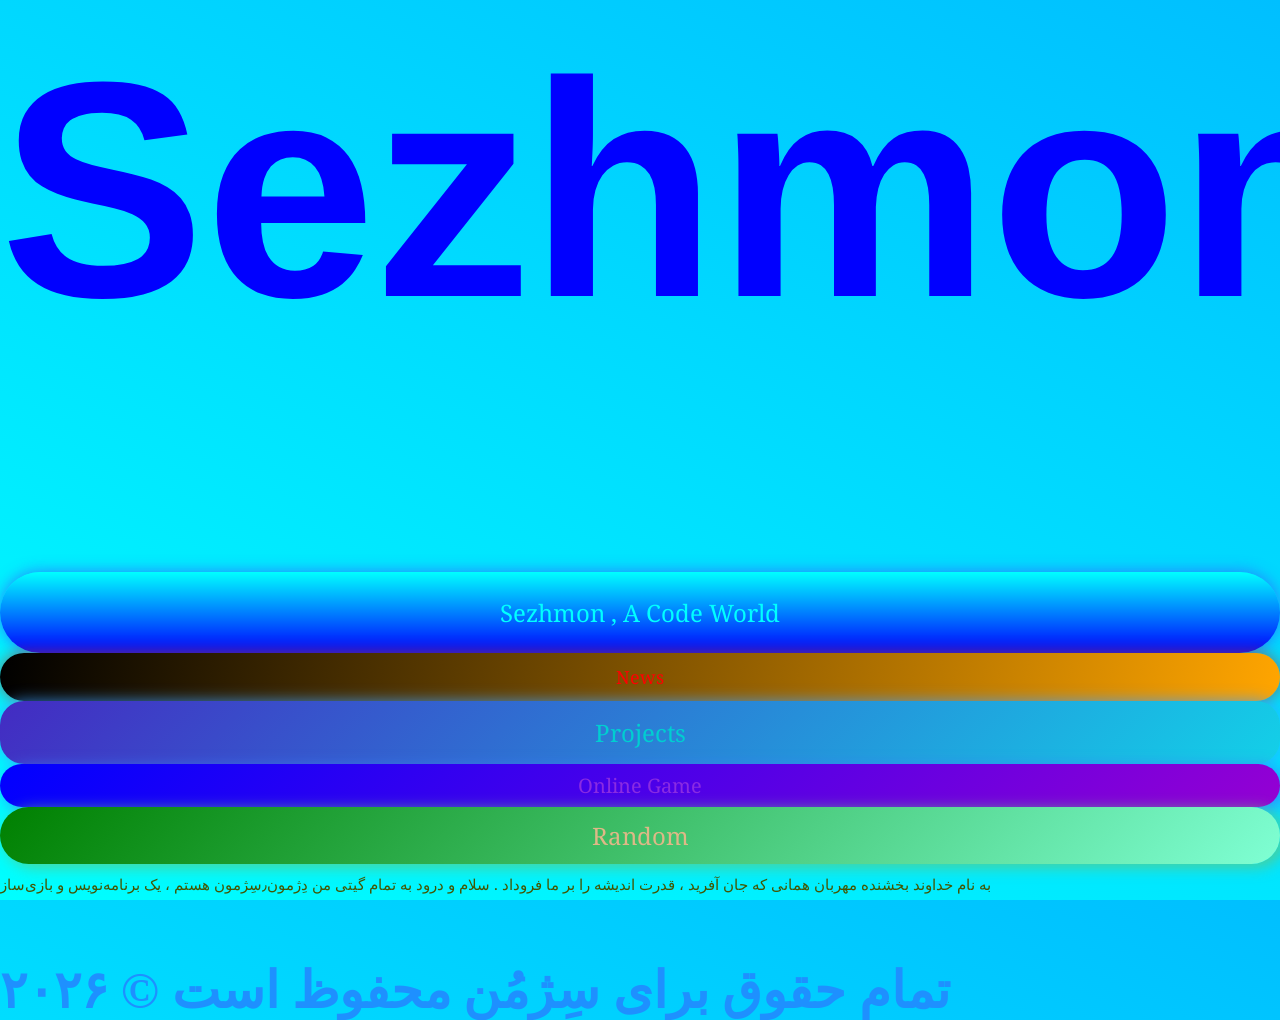
<file: index.html>
<!DOCTYPE html>

<html>
<head>
  <meta charset="UTF-8" content="text/html; charset=UTF-8">
  <meta name = "description" content="Sezhmon , A Code Site">
  <meta name="viewport" content="width=device-width, initial-scale=1.0">
      
      
      
  <meta property="og:type" content="website">
  <meta property="og:title" content="تارنمای سِژمون | Sezhmon Site">
  <meta property="og:description" content="برنامه‌نویسی یک گیتی‌ست | Code , A World">
  <meta property="og:image" content="https://sezhmon.github.io/Sezhmon_Site/Mat/Pictrues/Website_Pictrue.png">
  <meta property="og:url" content="https://sezhmon.github.io/Sezhmon_Site/">
  <meta property="og:locale" content="fa_IR">

  <link rel="stylesheet" href="styles/style.css"/>
  <link rel="canonical" href="https://sezhmon.github.io/Sezhmon_Site/" />
  
  <link rel="preconnect" href="https://fonts.googleapis.com">
  <link rel="preconnect" href="https://fonts.gstatic.com" crossorigin>
  <link href="https://fonts.googleapis.com/css2?family=Noto+Serif:wght@700&display=swap" rel="stylesheet">
   
   <link rel="apple-touch-icon" sizes="180x180" href="favicons/apple-touch-icon.png">
   <link rel="icon" type="image/png" sizes="32x32" href="favicons/favicon-32x32.png">
   <link rel="icon" type="image/png" sizes="16x16" href="favicons/favicon-16x16.png">
   <link rel="manifest" href="favicons/site.webmanifest">
  
  <script data-goatcounter="https://sezhmon.goatcounter.com/count"
        async src="//gc.zgo.at/count.js"></script>


  <title>Sezhmon</title>
  
  
</head>
<body>
  <h1 class="Main_Text">Sezhmon</h1>
      
  <button class="Text_Sezhmon">Sezhmon , A Code World</button>

  <div class="Main_Buttons">
    
    <button class="Button_News" id="Go_New_Page_Button" onclick="Go_To_Pages('news.html')">News</button>
    <button class="Button_Project" id="Go_Projects_Page_Button" onclick="Go_To_Pages('projects.html')">Projects</button>
    <button class="Button_Online_Game" id="Go_Online_Game_Page_Button" onclick="Go_To_Pages('Noach.html')">Online Game</button>
    <button class="Button_Random" id="Go_Random_Page_Button" onclick="Go_To_Pages('Roses.html')">Random</button>
 
    </div>
  
   
  
  <p style="font-size: 15px; color: #450; margin-top: 10px; font-family: 'Noto Serif', Tahoma, sans-serif;">
        به نام خداوند بخشنده مهربان
همانی که جان آفرید ، قدرت اندیشه را بر ما فروداد .
سلام و درود به تمام گیتی
من دِژمون٫سِژمون هستم ، یک برنامه‌نویس و بازی‌ساز
    
  </p>
  
  <h3 class="Copy©">تمام حقوق برای سِژمُن محفوظ است © ۲۰۲۶</h3>
  
  
  
  
  
  
 <script>
  
  
  function Go_To_Pages(Page){
    
    window.location.href = Page;
    
  }
  
  </script>
  
  
  <!-- زمینهٔ پویا برای کلِ صفحه (بادی - Body) -->


</body>
</html>
</file>
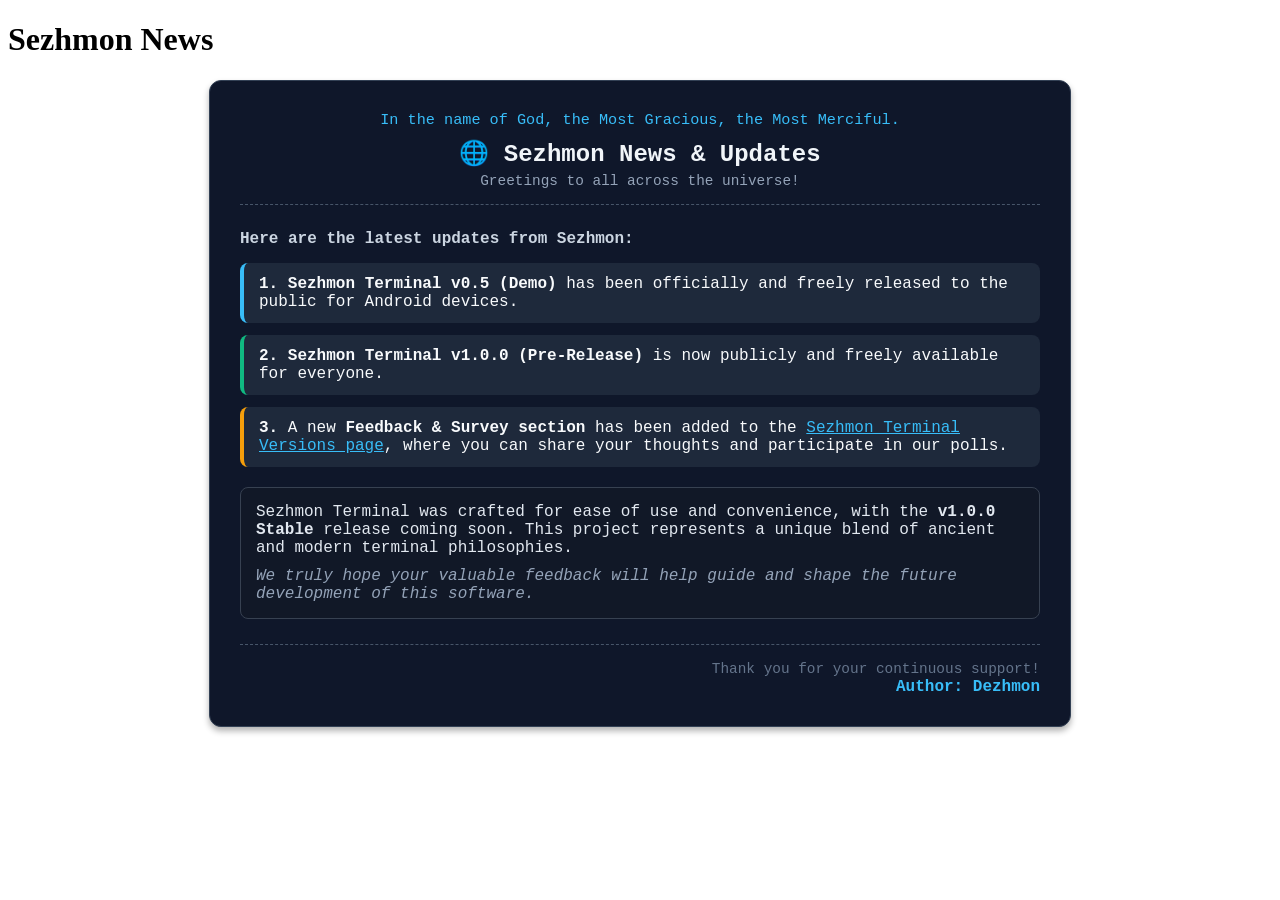
<file: news.html>
<!DOCTYPE html>

<html>
<head>
  
  <meta http-equiv="CONTENT-TYPE" content="text/html; charset=UTF-8">
  <meta name="viewport" content="width=device-width, initial-scale=1.0">
  
  <title>Sezhmon News</title>
  
  <link rel="stylesheet" href="styles/style_news_page.css">
  <link rel="canonical" href="https://sezhmon.github.io/Sezhmon_Site/news.html" />

</head>
<body>
  <h1 class="Sezhmon_News_Text">Sezhmon News</h1>
  
  
  
  <!-- Sezhmon News Section -->
<section id="sezhmon-news" style="background-color: #0f172a; color: #f8fafc; font-family: 'Courier New', Courier, monospace; padding: 30px; border-radius: 12px; border: 1px solid #334155; max-width: 800px; margin: 20px auto; box-shadow: 0 4px 6px rgba(0, 0, 0, 0.3);">
    
    <!-- Header / Bismillah -->
    <div style="text-align: center; margin-bottom: 25px; border-bottom: 1px dashed #475569; padding-bottom: 15px;">
        <p style="color: #38bdf8; font-size: 0.95rem; margin: 0 0 10px 0;">In the name of God, the Most Gracious, the Most Merciful.</p>
        <h2 style="color: #f1f5f9; font-size: 1.5rem; margin: 0;">🌐 Sezhmon News & Updates</h2>
        <p style="color: #94a3b8; font-size: 0.9rem; margin: 5px 0 0 0;">Greetings to all across the universe!</p>
    </div>

    <!-- News Content -->
    <div class="news-body">
        <p style="font-weight: bold; color: #cbd5e1; margin-bottom: 15px;">Here are the latest updates from Sezhmon:</p>
        
        <ul style="list-style-type: none; padding: 0; margin: 0;">
            <li style="background: #1e293b; margin-bottom: 12px; padding: 12px 15px; border-radius: 8px; border-left: 4px solid #38bdf8;">
                <strong>1.</strong> <strong>Sezhmon Terminal v0.5 (Demo)</strong> has been officially and freely released to the public for Android devices.
            </li>
            <li style="background: #1e293b; margin-bottom: 12px; padding: 12px 15px; border-radius: 8px; border-left: 4px solid #10b981;">
                <strong>2.</strong> <strong>Sezhmon Terminal v1.0.0 (Pre-Release)</strong> is now publicly and freely available for everyone.
            </li>
            <li style="background: #1e293b; margin-bottom: 12px; padding: 12px 15px; border-radius: 8px; border-left: 4px solid #f59e0b;">
                <strong>3.</strong> A new <strong>Feedback & Survey section</strong> has been added to the <a href="https://sezhmon.github.io/Sezhmon_Site/Sezhmon_Terminal_Versions.html" style="color: #38bdf8; text-decoration: underline;">Sezhmon Terminal Versions page</a>, where you can share your thoughts and participate in our polls.
            </li>
        </ul>

        <div style="margin-top: 20px; background: #111827; padding: 15px; border-radius: 8px; border: 1px solid #374151;">
            <p style="margin: 0 0 10px 0; color: #e2e8f0;">
                Sezhmon Terminal was crafted for ease of use and convenience, with the <strong>v1.0.0 Stable</strong> release coming soon. This project represents a unique blend of ancient and modern terminal philosophies.
            </p>
            <p style="margin: 0; color: #94a3b8; font-style: italic;">
                We truly hope your valuable feedback will help guide and shape the future development of this software.
            </p>
        </div>
    </div>

    <!-- Footer / Author -->
    <div style="text-align: right; margin-top: 25px; border-top: 1px dashed #475569; padding-top: 15px;">
        <span style="color: #64748b; font-size: 0.9rem;">Thank you for your continuous support!</span><br>
        <strong style="color: #38bdf8; font-size: 1rem;">Author: Dezhmon</strong>
    </div>

</section>

  
  
</body>
</html>
</file>
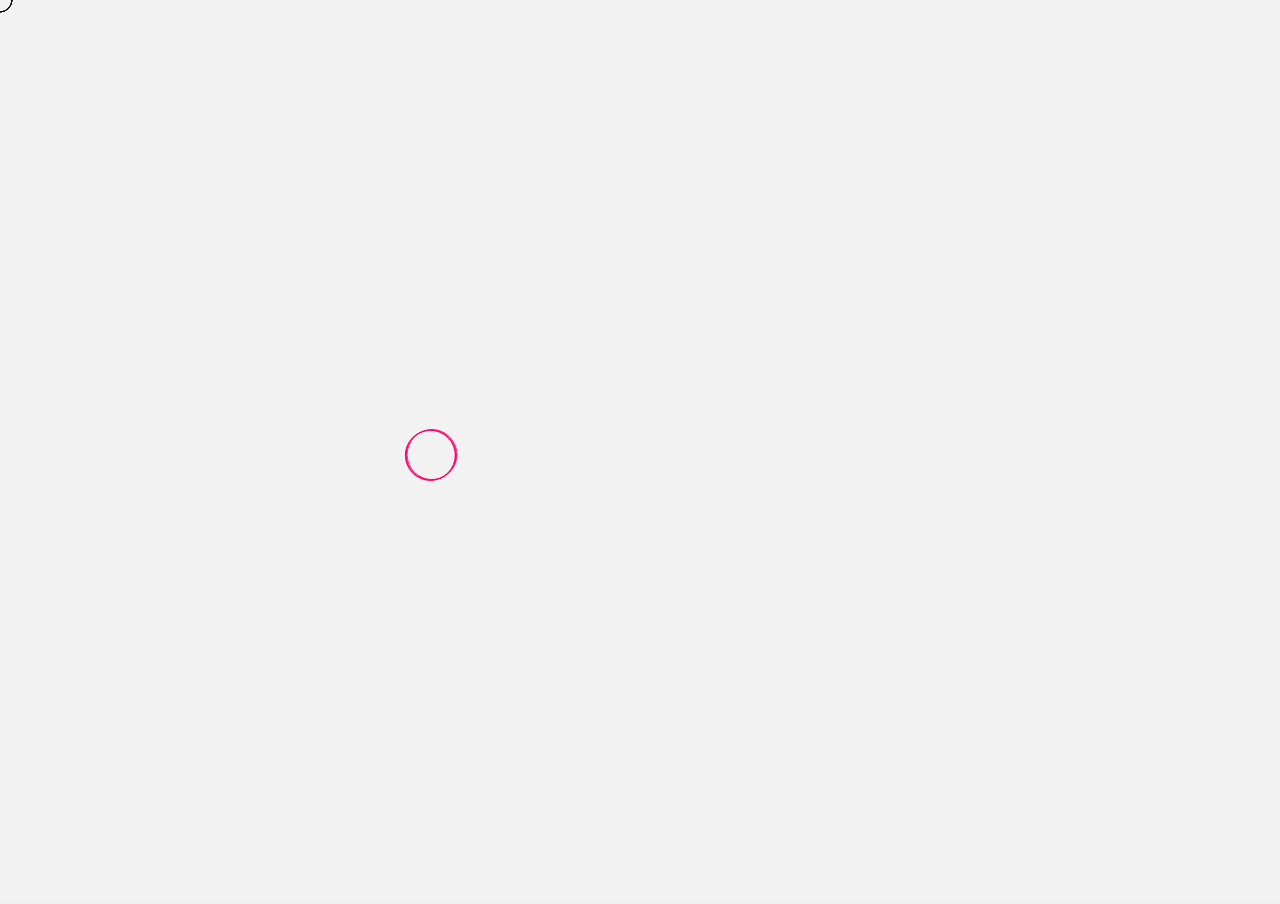
<file: Noach.html>
<!DOCTYPE html>
<html>
<head>
  <meta charset="UTF-8">
  <meta name="viewport" content="width=device-width, initial-scale=1.0">
  
  <link rel="canonical" href="https://sezhmon.github.io/Sezhmon_Site/Noach.html" />
  
  <title>Sezhmon Noach</title>
  
  <script src="tools/p5js/p5.min.js"></script>

  <style>
    body {
      margin: 0;
      padding: 0;
      overflow: hidden;
      background-color: #f0f0f0;
    }
  </style>
</head>
<body>

  <script>
    let x = 30;
    let y = 24;
    let ENM_X, ENM_Y;
    let MX, MY;
    let Time_X = 0;
    let Time_Y = 1000;
    let Score = 0;
    let Speed = 8;

    function setup() {
      createCanvas(windowWidth, windowHeight);
      noFill();
      ENM_X = random(50, width - 50);
      ENM_Y = random(50, height - 50);
    }

    function draw() {
      background(255, 255, 255, 10);

      Time_X += 0.05;
      Time_Y += 0.05;

      ENM_X += (noise(Time_X) - 0.5) * Speed;
      ENM_Y += (noise(Time_Y) - 0.5) * Speed;

      ENM_X = constrain(ENM_X, 50, width - 50);
      ENM_Y = constrain(ENM_Y, 50, height - 50);

      stroke(255, 0, 100);
      circle(ENM_X, ENM_Y, 50);

      let x_tO_X = dist(x, y, ENM_X, ENM_Y);
      if ((25 + 12) > x_tO_X) {
        ENM_X = random(50, width - 50);
        ENM_Y = random(50, height - 50);
        
        Score += 1;
        Speed += Score * 0.5;
        
      }

      MX = mouseX;
      MY = mouseY;

      stroke(0);
      circle(x, y, 24);

      if (x < MX) { x += 1; }
      if (x > MX) { x -= 1; }
      if (y < MY) { y += 1; }
      if (y > MY) { y -= 1; }
    }

    function windowResized() {
      resizeCanvas(windowWidth, windowHeight);
    }
  </script>

</body>
</html>
</file>
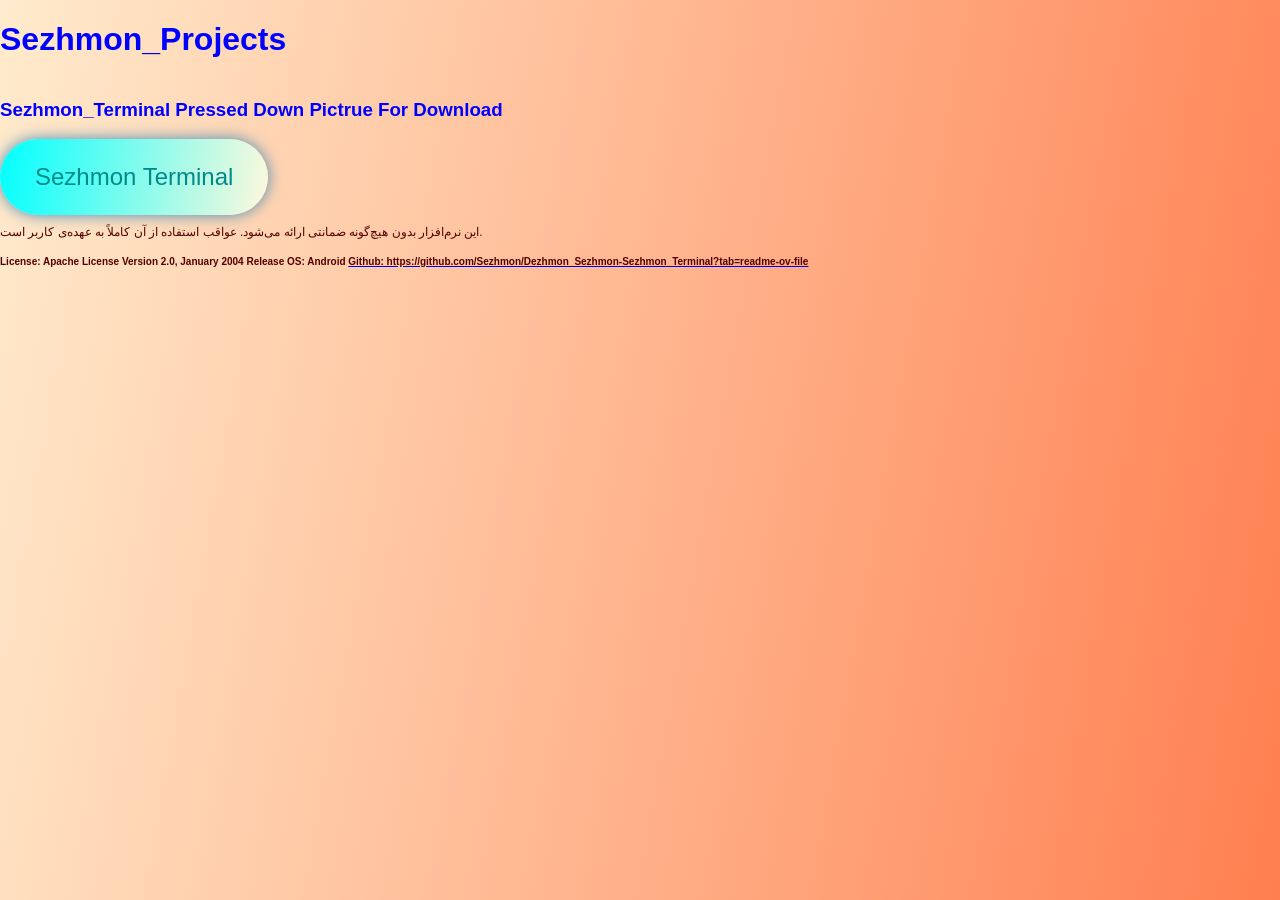
<file: projects.html>
<!DOCTYPE html>

<html>
<head>
  
  <meta http-equiv="CONTENT-TYPE" content="text/html; charset=UTF-8">
  <link rel="stylesheet" href="styles/style_projects_page.css"/>
  <link rel="canonical" href="https://sezhmon.github.io/Sezhmon_Site/projects.html" />
  
  <meta name="viewport" content="width=device-width, initial-scale=1.0">
  
  <title>Sezhmon_Projects</title>
</head>
<body>
  <h1 class="Sezhmon_Text">Sezhmon_Projects</h1>
  
  <section>
    
    <h3 class="Sezhmon_Terminal_Text">Sezhmon_Terminal Pressed Down Pictrue For Download</h3>
    
    <a class="Sezhmon_Terminal_Class" href="Sezhmon_Terminal_Versions.html" target="_blank">
      
      <button class="Sezhmon_Terminal_World">Sezhmon Terminal</button>
      
    </a>
    
    <p style="font-size: 12px; color: #500; margin-top: 10px; font-family: Tahoma, sans-serif;">
      این نرم‌افزار بدون هیچ‌گونه ضمانتی ارائه می‌شود. عواقب استفاده از آن کاملاً به عهده‌ی کاربر است.
    </p>
    
    <strong style="font-size: 10px; color: #500; margin-top: 10px; font-family: 'Noto Serif', Tahoma, sans-serif;">
      License: Apache License Version 2.0, January 2004
    </strong>
    
    <strong style="font-size: 10px; color: #500; margin-top: 10px; font-family: 'Noto Serif', Tahoma, sans-serif;">
      Release OS: Android
    </strong>
    
    <a href="https://github.com/Sezhmon/Dezhmon_Sezhmon-Sezhmon_Terminal?tab=readme-ov-file">
      
      <strong style="font-size: 10px; color: #500; margin-top: 10px; font-family: 'Noto Serif', Tahoma, sans-serif;">
        Github: https://github.com/Sezhmon/Dezhmon_Sezhmon-Sezhmon_Terminal?tab=readme-ov-file
      </strong>
    </a>
    
  </section>

</body>
</html>
</file>
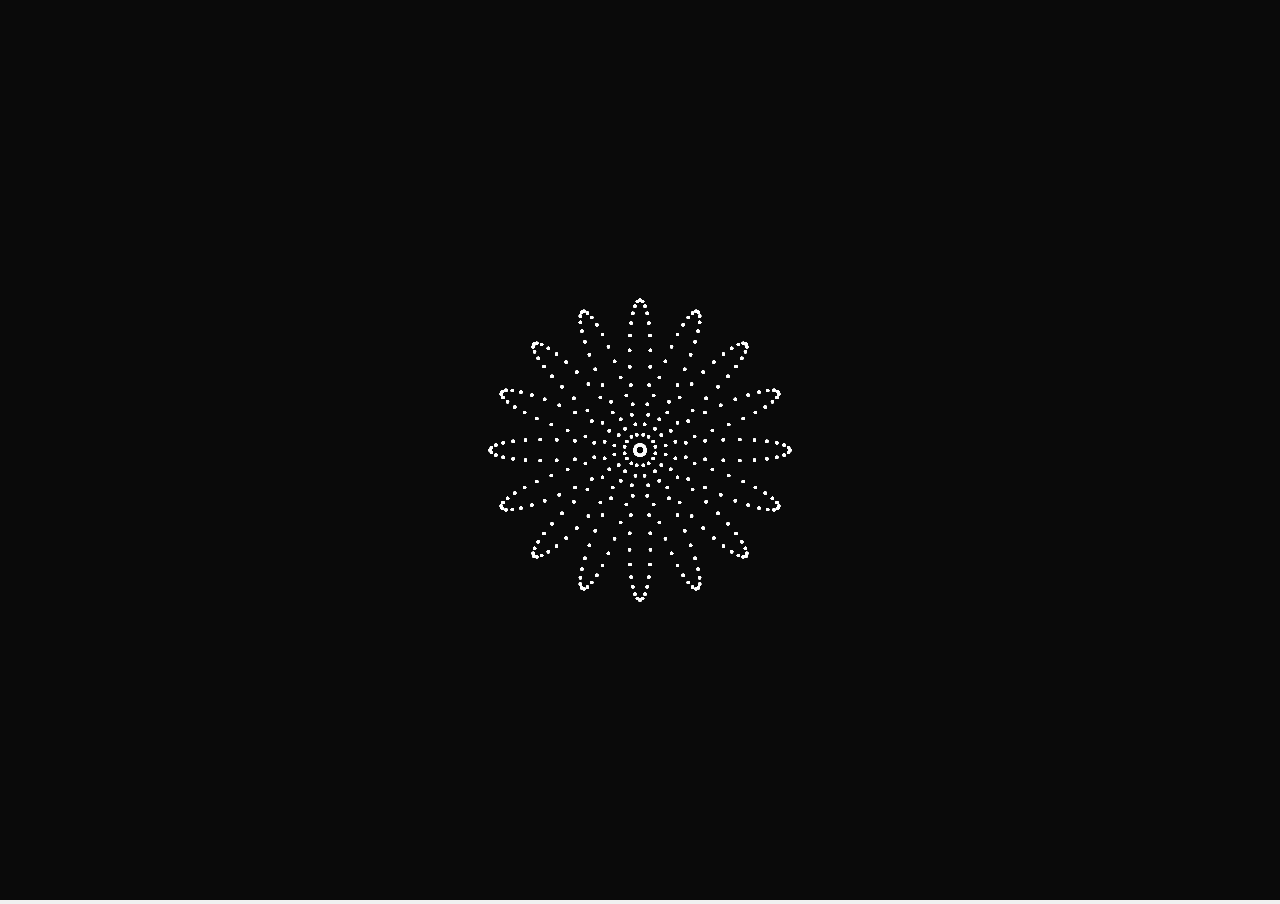
<file: Roses.html>
<!DOCTYPE html>
<html>
<head>
  <meta charset="UTF-8">
  <meta name="viewport" content="width=device-width, initial-scale=1.0">
  
  <link rel="canonical" href="https://sezhmon.github.io/Sezhmon_Site/Roses.html" />
  
  <title>Sezhmon Roses</title>
  
  <script src="tools/p5js/p5.min.js"></script>

  <style>
    body {
      margin: 0;
      padding: 0;
      overflow: hidden;
      background-color: #f0f0f0;
    }
  </style>
</head>
<body>

  <script>
    let step = 1;
    let k;
    let Added;
    let Loaded_Time;
    let Rose_Shape;
    let Ch;

    function setup() {
      createCanvas(windowWidth, windowHeight);
      angleMode(DEGREES);
      strokeWeight(3);
      stroke("white");
      noFill();
      
      Ch = random(2)
      
      if (Ch >= 1){

      k = int(random(1, 12)) / int(random(1, 12));
      }
      
      else{
        
        k = int(random(1, 12))
      }
      Added = random(0.0004, 0.0009)
      Rose_Shape = int(random(3));
    }

    function draw() {
      background(10);
      translate(width / 2, height / 2);
      
      Loaded_Time = millis();
      
      if (Loaded_Time >= 5000) {
            k += 0.00006;

            if (Loaded_Time > 5000000) {
              noLoop();
            }
          }

      if (Rose_Shape === 0) {
        beginShape();
        for (let t = 0; t < 360 * 24; t += step) {
          let r = 150 * cos(k * t);
          let x = r * cos(t);
          let y = r * sin(t);
            
          vertex(x, y);
        }
        endShape(CLOSE);
      }
      else if (Rose_Shape === 1) {
        for (let t = 0; t < 360 * 24; t += step) {
          let r = 150 * cos(k * t);
          let x = r * cos(t);
          let y = r * sin(t);
          
          circle(x, y, 0.8);
        }
      }
      else if (Rose_Shape === 2) {
        for (let t = 0; t < 360 * 24; t += step) {
          let r = 150 * cos(k * t);
          let x = r * cos(t);
          let y = r * sin(t);
          
          point(x, y);
        }
      }
    }

    function windowResized() {
      resizeCanvas(windowWidth, windowHeight);
    }
  </script>

</body>
</html>
</file>
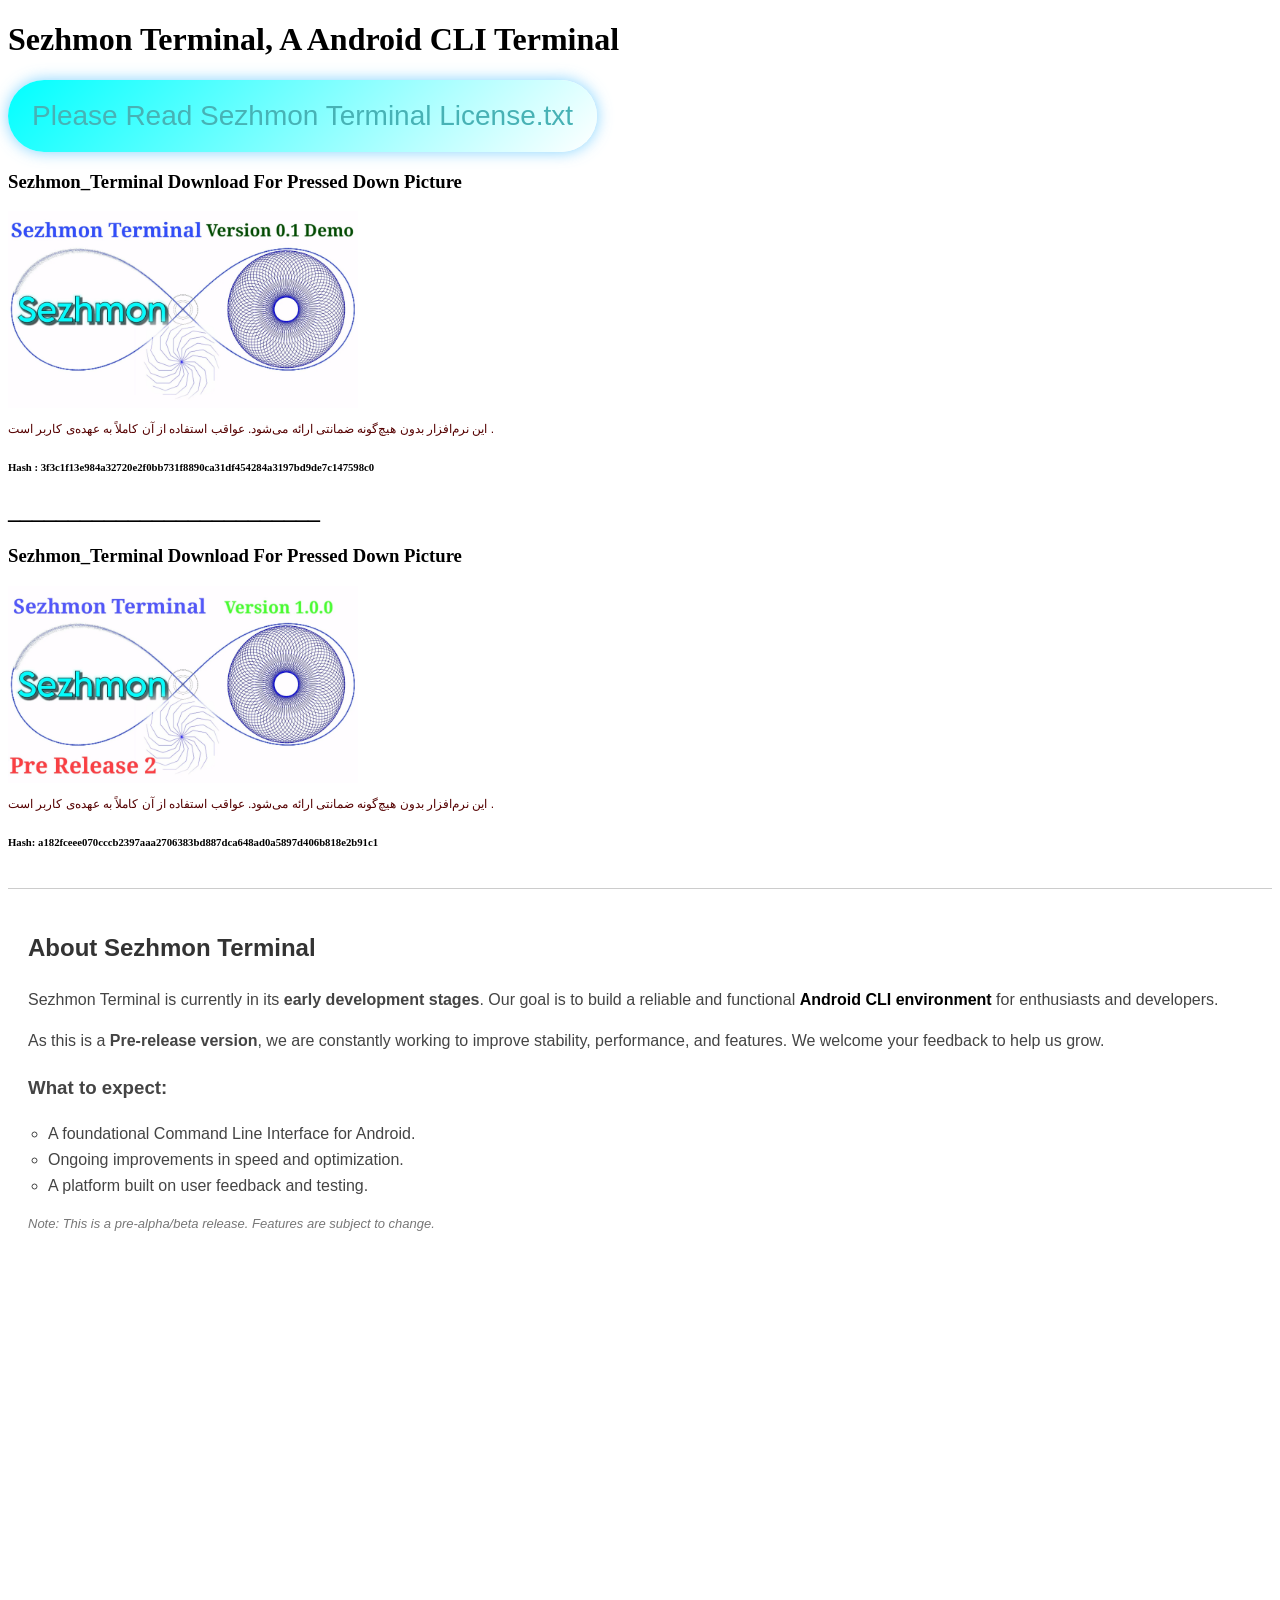
<file: Sezhmon_Terminal_Versions.html>
<!DOCTYPE html>

<html>
<head>
  <meta http-equiv="CONTENT-TYPE" content="text/html; charset=UTF-8">
  <meta name="viewport" content="width=device-width, initial-scale=1.0">
  
  <link rel="stylesheet" href="styles/style_sezhmon_terminal_project.css"/>
  <link rel="canonical" href="https://sezhmon.github.io/Sezhmon_Site/Sezhmon_Terminal_Versions.html" />

  <title>Sezhmon Terminal</title>
  
  
  
  <script type="application/ld+json">
  {
    "@context": "https://schema.org",
    "@type": "SoftwareApplication",
    "name": "Sezhmon Terminal",
    "operatingSystem": "Android",
    "applicationCategory": "DeveloperApplication",
    "softwareVersion": "1.0.0",
    "description": "Sezhmon Terminal: A new world of ancient and modern terminals, with a touch of Sezhmon.",
    "author": {
      "@type": "Person",
      "name": "Dezhmon"
    },
    "releaseDate": "2026-11-05",
    "screenshot": "https://sezhmon.github.io/Sezhmon_Site/Mat/Pictrues/Sezhmon_Terminal_Info.webp",
    "installUrl": "https://sezhmon.github.io/Sezhmon_Site/Mat/Files/Sezhmon_Terminal_1-0-0_Pre_Release_2.apk",
    "featureList": "Easy-Learning, Old-And-Modern, Apache License Version 2.0",
    "offers": {
      "@type": "Offer",
      "price": 0,
      "priceCurrency": "USD"
    }
  }
  </script>
  
  
  
  
</head>
<body>
  
  
  <h1>Sezhmon Terminal, A Android CLI Terminal</h1>
  
  
  <section>
    
    <button class="Sezhmon_Terminal_License" onclick="Go_To_Pages('Mat/Licenses/LICENSE.txt')">Please Read Sezhmon Terminal License.txt</button>
    
  </section>
  
  
  
  <section>
    
    <h3 class="Sezhmon_Terminal_Text">Sezhmon_Terminal Download For Pressed Down Picture</h3>
    
    <a class="Sezhmon_Terminal_Class" href="Mat/Files/Sezhmon_Terminal_0-5_Demo.apk" download="Sezhmon_Terminal.apk" target="_blank">
      
      <img src="Mat/Pictrues/Sezhmon_Terminal_Logo_0.5_Demo.webp" alt="بارگیری پایانه شِژمون" width="350">
      
    </a>
    
    <p style="font-size: 12px; color: #500; margin-top: 10px; font-family: Tahoma, sans-serif;">
      این نرم‌افزار بدون هیچ‌گونه ضمانتی ارائه می‌شود. عواقب استفاده از آن کاملاً به عهده‌ی کاربر است .
    </p>
    
    <h6>Hash : 3f3c1f13e984a32720e2f0bb731f8890ca31df454284a3197bd9de7c147598c0</h6>
  </section>
  
  <h2>__________________________</h2>
  
  
  
  
  
  
    <section>
      
      <h3 class="Sezhmon_Terminal_Text">Sezhmon_Terminal Download For Pressed Down Picture</h3>
      
      <a class="Sezhmon_Terminal_Class" href="Mat/Files/Sezhmon_Terminal_1-0-0_Pre_Release_2.apk" download="Sezhmon_Terminal_1-0-0_Pre_Release_2.apk" target="_blank">
        
        <img src="Mat/Pictrues/Sezhmon_Terminal_Logo_1.0.0_Pre-Release_2.webp" alt="Download Sezhmon Terminal 1.0.0 Pre Release 2" width="350">
        
        
      </a>
      
      <p style="font-size: 12px; color: #500; margin-top: 10px; font-family: Tahoma, sans-serif;">
        این نرم‌افزار بدون هیچ‌گونه ضمانتی ارائه می‌شود. عواقب استفاده از آن کاملاً به عهده‌ی کاربر است .
      </p>
      
      <h6>Hash: a182fceee070cccb2397aaa2706383bd887dca648ad0a5897d406b818e2b91c1</h6>
    </section>
    
  
  
  
  
  
  
  
  
  
  
  <section style="margin-top: 40px; padding: 20px; border-top: 1px solid #ccc; line-height: 1.6; font-family: sans-serif; color: #444;">
    <h2 style="color: #333;">About Sezhmon Terminal</h2>
    <p>
      Sezhmon Terminal is currently in its <strong>early development stages</strong>. 
      Our goal is to build a reliable and functional <strong style="color: #000;">Android CLI environment</strong> 
      for enthusiasts and developers.
    </p>
    
    <p>
      As this is a <strong>Pre-release version</strong>, we are constantly working to improve stability, 
      performance, and features. We welcome your feedback to help us grow.
    </p>
    
    <h3 style="color: #444;">What to expect:</h3>
    <ul style="list-style-type: circle; padding-left: 20px;">
      <li>A foundational Command Line Interface for Android.</li>
      <li>Ongoing improvements in speed and optimization.</li>
      <li>A platform built on user feedback and testing.</li>
    </ul>

    <p style="font-style: italic; color: #777; font-size: 13px;">
      Note: This is a pre-alpha/beta release. Features are subject to change.
    </p>
  </section>
  
  
  
  
  <section>
    
    <iframe src="https://docs.google.com/forms/d/e/1FAIpQLSePk1ktlhgbH4DPjF_jirPuI8drz5dQITdZbvAwOOzh2bRWnw/viewform?embedded=true" width="100%" height="500px" frameborder="0" marginheight="0" marginwidth="0">درحال بار کردن…</iframe>
   
  </section>

  
  
  
  
  
  
  
  
   <script>
  
  
  function Go_To_Pages(Page){
    
    window.location.href = Page;
    
  }
  
  </script>
  
  
</body>
</html>
</file>
<file: styles/style.css>
body{
  
  background: linear-gradient(24deg, cyan, deepskyblue);
  font-family: Arial;
  display: flex;
  flex-direction: column;
  height: 100vh;
  margin: 0;
  
}

.Main_Text{
  
  font-family: Arial, Roboto;
  color: blue;
}



h1{
  
  font-size: 24vw;
  text-align: center;
  margin-top: 1vw;
  color: black;
  
}




.Button_News{
  
  font-family: 'Noto Serif', Roboto ,Arial;
  background: linear-gradient(100deg, black, orange);
  color: red;
  padding: 12px 18px;
  border: aliceblue;
  border-radius: 30px;
  font-size: 18px;
  box-shadow: 0 0 15px rgba(150, 80, 70, 0.8);
  cursor: pointer;
  transition: all 0.3 ease;
  
  width: 100%;
  
  
}

.Button_Project{
  
  font-family: 'Noto Serif', Roboto ,Arial;
  background: linear-gradient(135deg, #432BC2, #13D0E8);
  color: darkturquoise;
  padding: 15px 24px;
  border: 1px;
  border-radius: 24px;
  font-size: 24px;
  box-shadow: 0 0 15px rgba(60, 159, 255, 0.8);
  cursor: pointer;
  transition: all 0.3s ease;
  
  width: 100%;
}

.Button_Online_Game{
  
  font-family: 'Noto Serif', Roboto ,Arial;
  background: linear-gradient(135deg, blue, darkviolet);
  color: blueviolet;
  padding: 8px 15px;
  border: aliceblue 1px;
  border-radius: 40px;
  font-size: 20px;
  box-shadow: 5px 3px 15px rgba(60, 120, 255, 0.8);
  cursor: pointer;
  transition: all 0.3s ease;
  
  width: 100%;
  
}



.Button_Random{
  
  font-family: 'Noto Serif', Roboto ,Arial;
  background: linear-gradient(135deg, green, aquamarine);
  color: burlywood;
  padding: 12px 24px;
  border: 1px;
  border-radius: 50px;
  font-size: 24px;
  box-shadow: 5px 3px 15px rgba(100, 200, 120, 0.8);
  cursor: pointer;
  transition: all 0.3s ease;
  
  width: 100%;
  
}

.Text_Sezhmon{
  
  font-family: 'Noto Serif', Roboto ,Arial;
  background: linear-gradient(180deg, cyan, blue);
  color: aqua;
  padding: 24px 35px;
  border: 1px;
  border-radius: 80px;
  font-size: 24px;
  box-shadow: 0 0 15px rgba(50, 100, 255, 0.8);
  cursor: pointer;
  transition: all 1s ease;
}

.Copy©{
  
  font-size: 4vw;
  color: dodgerblue;
  font-family: vazir;
}








@keyframes Buttons_On_Click {
  
  0% { transform: scale(1); filter: brightness(24);}
  50% { transform: scale(0.9); }
  100% { transform: scale(1); }
  
  
}


.Button_Project:active {
  
  background-color: aliceblue;
  animation: Buttons_On_Click 0.5s ease-in-out;
  
}


.Button_News:active {
  
  background-color: aliceblue;
  animation: Buttons_On_Click 0.5s ease-in-out;
  
}

.Button_Online_Game:active {
  
  background-color: aliceblue;
  animation: Buttons_On_Click 0.5s ease-in-out;
  
}

.Button_Random:active {
  
  background-color: aliceblue;
  animation: Buttons_On_Click 0.5s ease-in-out;
  
}



.Text_Sezhmon:active {
  
  background-color: aliceblue;
  animation: Buttons_On_Click 0.5s ease-in-out;
  
}
</file>
<file: styles/style_news_page.css>
.Sezhmon_News_Text{
  
  color: black;
}

.Not_Find_News{
  
  color: darkblue;
}
</file>
<file: styles/style_projects_page.css>
body{
  
  background: linear-gradient(100deg, blanchedalmond, coral);
  font-family: 'Noto Serif', Arial, system-ui;
  display: flex;
  flex-direction: column;
  height: 100vh;
  margin: 0;
  
}



.Sezhmon_Text{
  
  color: blue;
}


.Sezhmon_Terminal_World{
  
  font-family: 'Noto Serif', Roboto ,Arial;
  background: linear-gradient(100deg, aqua, cornsilk);
  color: darkcyan;
  padding: 24px 35px;
  border: aliceblue;
  border-radius: 50px;
  font-size: 24px;
  box-shadow: 0 0 15px rgba(30, 120, 180, 0.8);
  cursor: pointer;
  transition: all 0.3 ease
  
}

.Sezhmon_Terminal_Text{
  
  color: blue;
}

.Sezhmon_Terminal_Class{
  
  color: darkcyan;
}


@keyframes Buttons_On_Click {
  
  0% { transform: scale(1); filter: brightness(24);}
  50% { transform: scale(0.9); }
  100% { transform: scale(1); }
  
  
}




.Sezhmon_Terminal_World:active {
  
  animation: Buttons_On_Click 0.5s ease-in-out;
  
}
</file>
<file: styles/style_sezhmon_terminal_project.css>
.Sezhmon_Terminal_License{
  
  font-family: 'Noto Serif', Roboto ,Arial;
  background: linear-gradient(135deg, aqua, white);
  color: #47B2B5;
  padding: 20px 24px;
  border: 2px;
  border-radius: 50px;
  font-size: 28px;
  box-shadow: 0 0 15px rgba(100, 200, 255, 0.8);
  cursor: pointer;
  transition: all 0.3s ease;
}






@keyframes Buttons_On_Click {
  
  0% { transform: scale(1); filter: brightness(24);}
  50% { transform: scale(0.9); }
  100% { transform: scale(1); }
  
  
}


.Sezhmon_Terminal_License:active {
  
  background-color: cornsilk;
  animation: Buttons_On_Click 0.5s ease-in-out;
  
}
</file>
